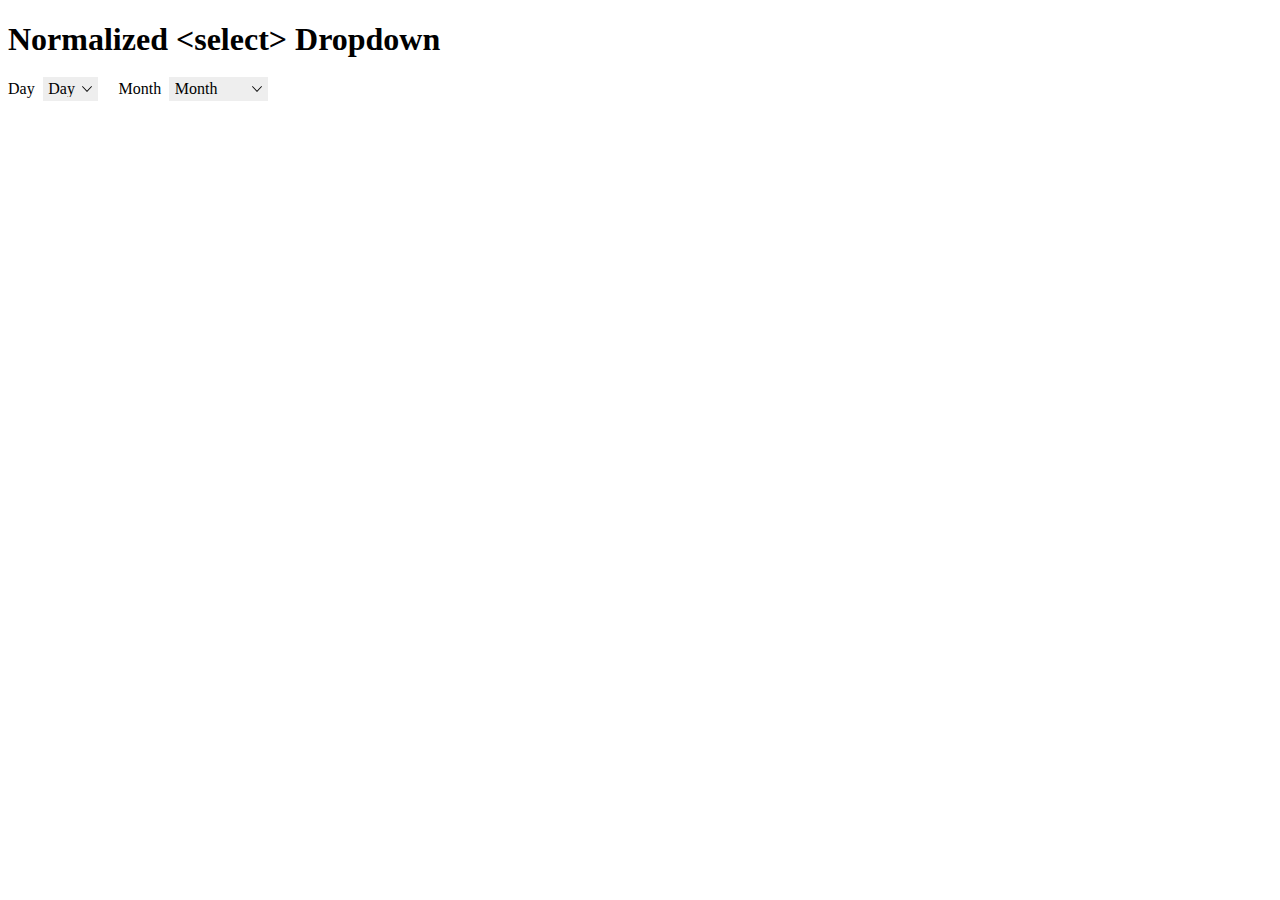
<file: index.html>
<!doctype html>
<html lang="en">
<head>
  <meta charset="UTF-8">
  <title>Normalized &lt;select&gt; Dropdown</title>
  <link rel="stylesheet" href="//netdna.bootstrapcdn.com/font-awesome/4.0.3/css/font-awesome.min.css">
  <link rel="stylesheet" href="normalized-select.css">
  <style>
    .ns-day   { width: 3.3em; }
    .ns-month { width: 6em; }
    label       { margin-left: 1em; }
    label.first { margin-left: 0;}
  </style>
</head>
<body>
  <section rel="main" id="main">
      <h1>Normalized &lt;select&gt; Dropdown</h1>

      <label for="day" class="first">Day</label>
      <div class="ns-container ns-day">
        <select class="ns-select" name="day" id="day">
          <option value="">Day</option>
          <option value="1">1</option>
          <option value="2">2</option>
          <option value="3">3</option>
          <option value="4">4</option>
          <option value="5">5</option>
          <option value="6">6</option>
          <option value="7">7</option>
          <option value="8">8</option>
          <option value="9">9</option>
          <option value="10">10</option>
          <option value="11">11</option>
          <option value="12">12</option>
          <option value="13">13</option>
          <option value="14">14</option>
          <option value="15">15</option>
          <option value="16">16</option>
          <option value="17">17</option>
          <option value="18">18</option>
          <option value="19">19</option>
          <option value="20">20</option>
          <option value="21">21</option>
          <option value="22">22</option>
          <option value="23">23</option>
          <option value="24">24</option>
          <option value="25">25</option>
          <option value="26">26</option>
          <option value="27">27</option>
          <option value="28">28</option>
          <option value="29">29</option>
          <option value="30">30</option>
          <option value="31">31</option>
        </select>
      </div>

      <label for="month">Month</label>
      <div class="ns-container ns-month">
        <select class="ns-select" name="month" id="month">
          <option value="">Month</option>
          <option value="1">January</option>
          <option value="2">February</option>
          <option value="3">March</option>
          <option value="4">April</option>
          <option value="5">May</option>
          <option value="6">June</option>
          <option value="7">July</option>
          <option value="8">August</option>
          <option value="9">September</option>
          <option value="10">October</option>
          <option value="11">November</option>
          <option value="12">December</option>
        </select>
      </div>
  </section><!--/#main-->

  <script src="//code.jquery.com/jquery-1.10.2.min.js"></script>
  <script src="normalized-select.js"></script>

  <script>
    /**
     * You can use the following snippet to remove the blue highlight on <select>s in IE.
     * Note, however, that you are changing the default behaviour of the <select> element
     * if you do this, and this can affect accessibility e.g. keyboard selection becomes
     * impossible.
     *
     * If you still want to to do this, just include jQuery and uncomment the following lines.
     */
    // $(function () {
    //   $('select').change(function () {
    //     $(this).blur();
    //   });
    // });
  </script>
</body>
</html>
</file>
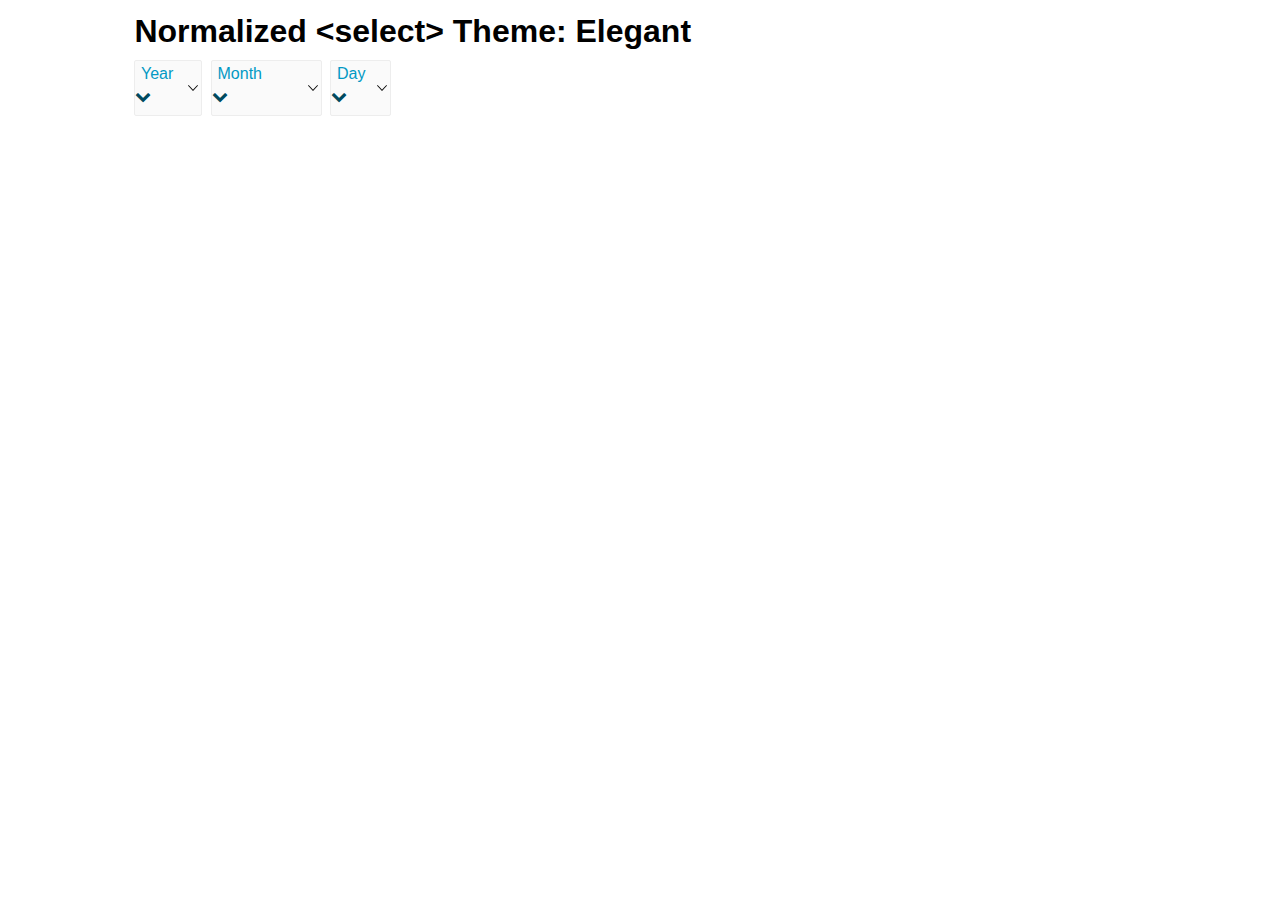
<file: theme/index.html>
<!doctype html>
<!--[if lt IE 9 ]><html lang="en" class="ie8"><![endif]-->
<!--[if !IE]><!--><html lang="en"><!--<![endif]-->
<head>
  <meta charset="UTF-8">
  <title>Normalized &lt;select&gt; Theme: Elegant</title>
  <link rel="stylesheet" href="//netdna.bootstrapcdn.com/font-awesome/4.0.3/css/font-awesome.min.css">
  <link rel="stylesheet" href="../normalized-select.css">
  <style>
    body {
      font: 1em/1.25em "Helvetica Neue", Helvetica, Arial, sans-serif;
    }
    #main {
      width: 80%;
      margin: 0 auto;
    }
    .ns-container-year  { min-width: 3em; }
    .ns-container-month { min-width: 6em; }
    .ns-container-day   { min-width: 2.5em; }
    .ns-container label {
      position: absolute;
      overflow: hidden;
      clip: rect(0 0 0 0);
      height: 1px; width: 1px;
      margin: -1px; padding: 0; border: 0;
    }
  </style>
  <link rel="stylesheet" href="ns-theme-elegant.css">
</head>
<body>
  <section rel="main" id="main">
    <h1>Normalized &lt;select&gt; Theme: Elegant</h1>

    <form action="" class="ns-theme-elegant">
      <div class="ns-container ns-container-year">
        <label for="year">Year</label>

        <select class="ns-select" name="year" id="year">
          <option value="">Year</option>
          <option value="1981">1981</option>
          <option value="1982">1982</option>
          <option value="1983">1983</option>
          <option value="1984">1984</option>
          <option value="1985">1985</option>
          <option value="1986">1986</option>
          <option value="1987">1987</option>
          <option value="1988">1988</option>
          <option value="1989">1989</option>
          <option value="1990">1990</option>
          <option value="1991">1991</option>
          <option value="1992">1992</option>
          <option value="1993">1993</option>
          <option value="1994">1994</option>
          <option value="1995">1995</option>
          <option value="1996">1996</option>
          <option value="1997">1997</option>
          <option value="1998">1998</option>
          <option value="1999">1999</option>
          <option value="2000">2000</option>
          <option value="2001">2001</option>
          <option value="2002">2002</option>
          <option value="2003">2003</option>
          <option value="2004">2004</option>
          <option value="2005">2005</option>
          <option value="2006">2006</option>
          <option value="2007">2007</option>
          <option value="2008">2008</option>
          <option value="2009">2009</option>
          <option value="2010">2010</option>
          <option value="2011">2011</option>
          <option value="2012">2012</option>
          <option value="2013">2013</option>
          <option value="2014">2014</option>
        </select>

        <i class="fa fa-chevron-down ns-icon"></i>
      </div><!--/.ns-container-->

       <div class="ns-container ns-container-month">
        <label for="month">Month</label>

        <select class="ns-select" name="month" id="month">
          <option value="">Month</option>
          <option value="1">January</option>
          <option value="2">February</option>
          <option value="3">March</option>
          <option value="4">April</option>
          <option value="5">May</option>
          <option value="6">June</option>
          <option value="7">July</option>
          <option value="8">August</option>
          <option value="9">September</option>
          <option value="10">October</option>
          <option value="11">November</option>
          <option value="12">December</option>
        </select>

        <i class="fa fa-chevron-down ns-icon"></i>
      </div><!--/.ns-container-->

      <div class="ns-container ns-container-day">
        <label for="day">Day</label>

        <select class="ns-select" name="day" id="day">
          <option value="">Day</option>
          <option value="1">1</option>
          <option value="2">2</option>
          <option value="3">3</option>
          <option value="4">4</option>
          <option value="5">5</option>
          <option value="6">6</option>
          <option value="7">7</option>
          <option value="8">8</option>
          <option value="9">9</option>
          <option value="10">10</option>
          <option value="11">11</option>
          <option value="12">12</option>
          <option value="13">13</option>
          <option value="14">14</option>
          <option value="15">15</option>
          <option value="16">16</option>
          <option value="17">17</option>
          <option value="18">18</option>
          <option value="19">19</option>
          <option value="20">20</option>
          <option value="21">21</option>
          <option value="22">22</option>
          <option value="23">23</option>
          <option value="24">24</option>
          <option value="25">25</option>
          <option value="26">26</option>
          <option value="27">27</option>
          <option value="28">28</option>
          <option value="29">29</option>
          <option value="30">30</option>
          <option value="31">31</option>
        </select>

        <i class="fa fa-chevron-down ns-icon"></i>
      </div><!--/.ns-container-->
    </form>
  </section>

  <script src="//code.jquery.com/jquery-1.10.2.min.js"></script>
  <script src="../normalized-select.js"></script>
</body>
</html>
</file>
<file: theme/ns-theme-elegant.css>
.ns-theme-elegant .ns-container {
  padding-bottom: 0.5em;
  background-color: #fafafa;
  border-radius: 2px;
  border: 1px solid #ededed;
}
.ns-theme-elegant .ns-container:hover,
.ns-theme-elegant .ns-focused {
  background-color: #ededed;
  border-color: #e8e8e8;
  box-shadow: 0px 1px 1px #f8f8f8, 1px 0px 1px #f8f8f8, -1px 0px 1px #f8f8f8;
}
.ns-theme-elegant .ns-select {
  line-height: 1.25em;
  font-family: "Helvetica Neue", Helvetica, Arial, sans-serif;
  color: #0299c4;
}
.ns-theme-elegant .ns-icon {
  top: 0.4em;
  color: #014a5f;
}
.ie8 .ns-theme-elegant .ns-select {
  top: -0.2em;
}
</file>
<file: normalized-select.css>
.ns-container {
  display: inline-block;
  position: relative;
  vertical-align: middle;
  overflow: hidden;
  min-width: 3em;
  min-height: 1.5em;
  margin-left: 0.25em;
  margin-top: -0.2em;
  border-right: 0.2em solid #eee;
  background: #eee url('icon.png') right center no-repeat;
}
.ns-container:first-child,
.ns-container-first { margin-left: 0; }

.ns-select {
  width: 200%; /* Hide the select's dropdown arrow in some browsers */
  height: 200%; /* Ensure is clickable in the container */
  margin: 0.2em 0.25em 0.2em 0.35em;
  padding: 0;
  font-family: inherit; /* Fix for some browsers that don't inherit this */
  font-size: 100%;      /* Fix for some browsers that don't inherit this */
  background-color: transparent;
  border: 0;
  border-radius: 0;
  -webkit-appearance: none; /* Get rid of webkit styling */
}

/* Remove default browser focus outline for some browsers, and add our own styling
   to the contaier. Note that the .ns-focused class is toggled on focus/blur using JS. */
.ns-select:focus       { outline: none; }
.ns-focused .ns-select { color: #106ACA;}
</file>
